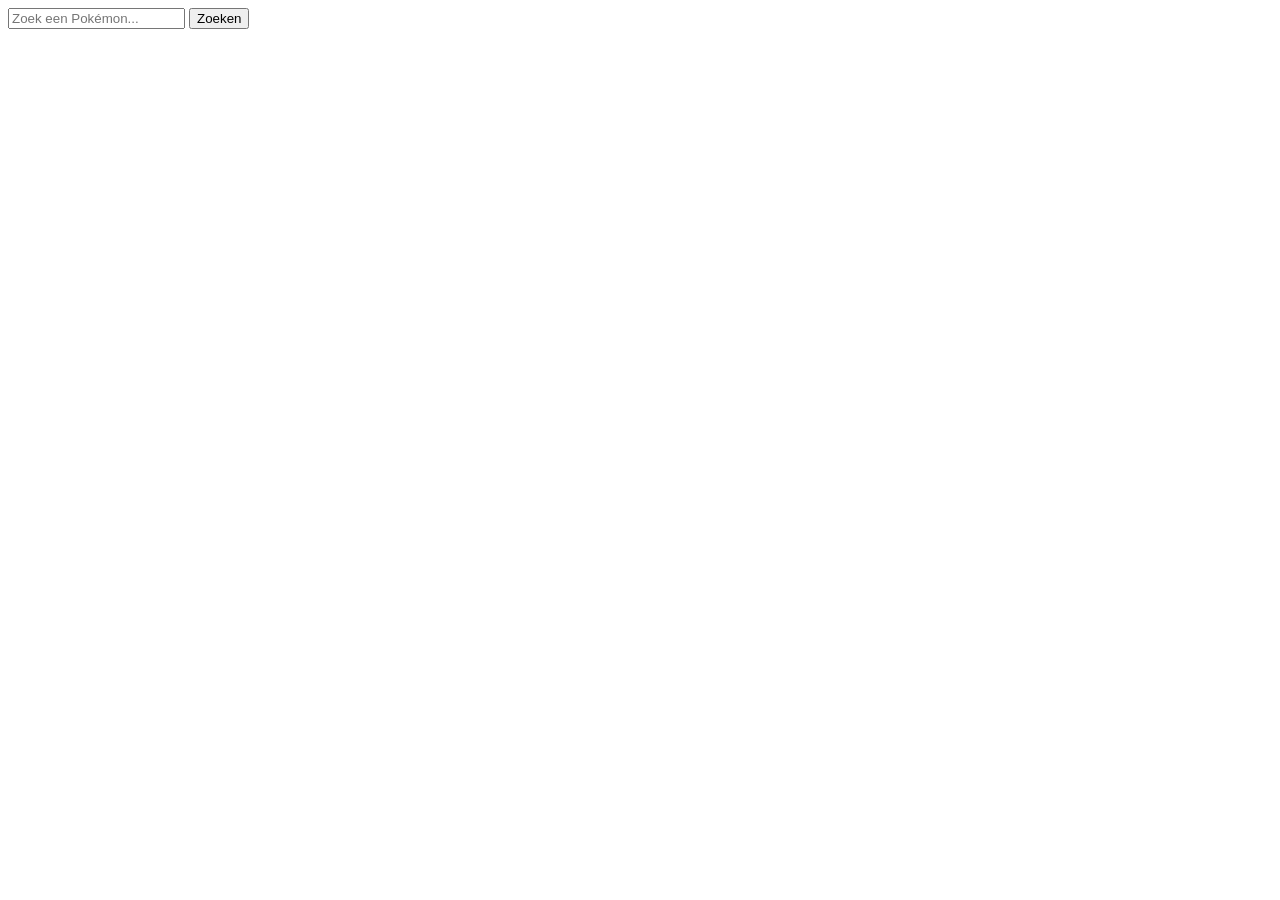
<file: Opdracht 5/htmlfiles/index.html>
<html lang="en">
<head>
    <meta charset="UTF-8">
    <title>JavaScript hoofdstuk 1</title>
    <link rel="stylesheet" href="../cssfiles/5.css">

</head>
<body>
<label for="zoekterm"></label><input id="zoekterm" placeholder="Zoek een Pokémon...">
<button id="zoekknop">Zoeken</button>

<div id="resultaten"></div>
<script src="../jsfiles/5.js"></script>
</body>
</html>
</file>
<file: Opdracht 5/cssfiles/5.css>
#box1 {
    background-color: red;
    margin-left: 150px;
}
#box2 {
    background-color: blue;
    margin-left: 200px;
}
#box3 {
    background-color: black;
    margin-left: 200px;
}
#box4 {
    background-color: blue;
    margin-left: 200px;
}
.box {
    height: 150px;
    width: 150px;
    margin-top: 300px;
    float: left;
}
#resultaten img {
    width: 200px;
    height: 200px;
    image-rendering: pixelated;
}
</file>
